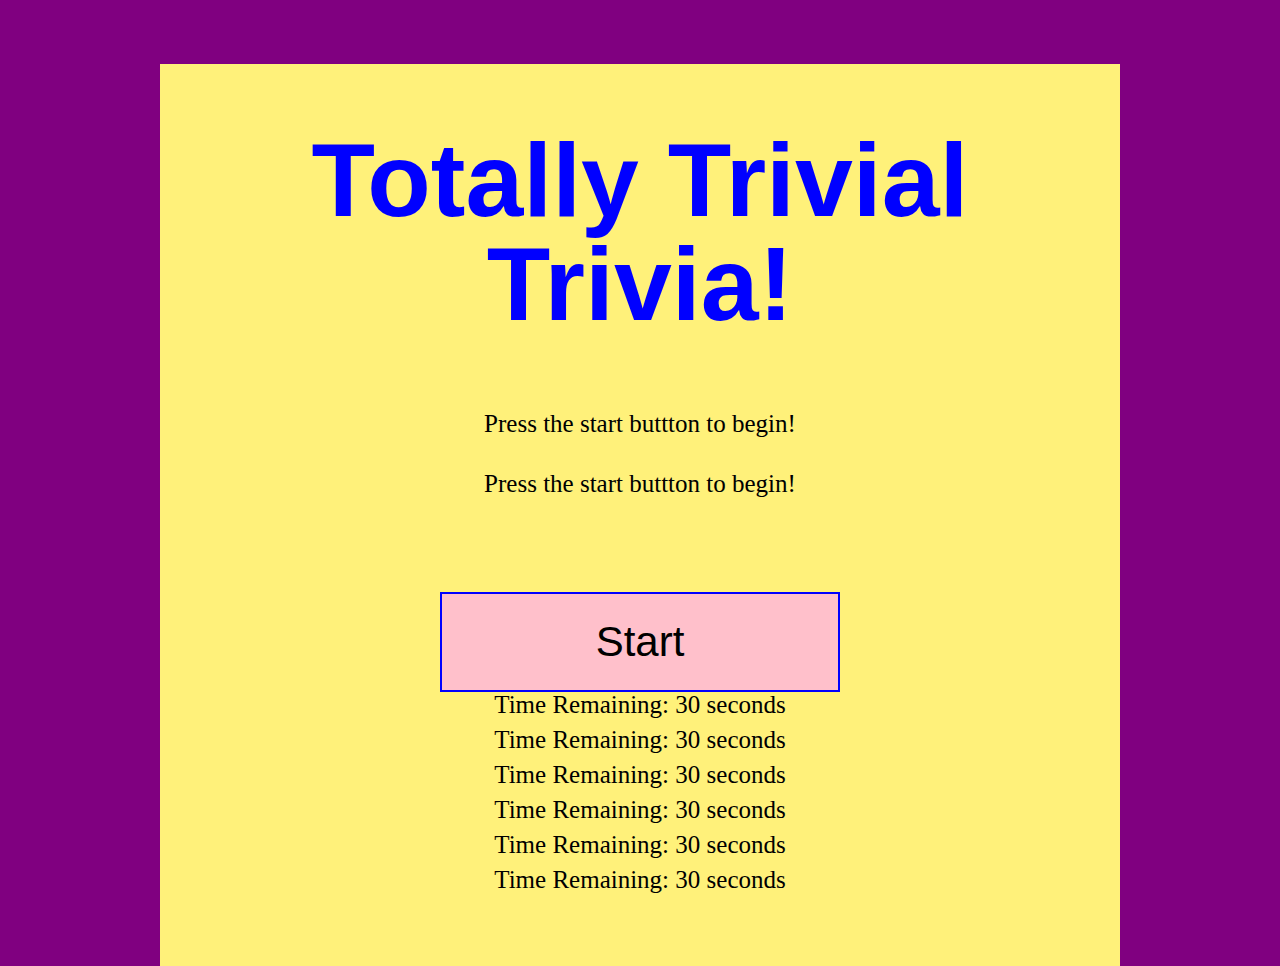
<file: assets/images/Totally Trivial Trivia.htm>
<!DOCTYPE html>
<!-- saved from url=(0088)file:///Users/erikamatsumoto/Desktop/BootCamp/erikamats.github.io/Trivia-Game/index.html -->
<html lang="en-us"><head><meta http-equiv="Content-Type" content="text/html; charset=UTF-8">

    
    <title>Totally Trivial Trivia</title>

    <!-- CSS Reset Sheet -->
    <link rel="stylesheet" href="./Totally Trivial Trivia_files/reset.css">

    <!-- Our own CSS Sheet -->
    <link rel="stylesheet" href="./Totally Trivial Trivia_files/style.css">

    <!-- jQuery -->
    <script type="text/javascript" src="./Totally Trivial Trivia_files/jquery.min.js"></script>

    <!-- Google Font -->
    <link href="./Totally Trivial Trivia_files/css" rel="stylesheet" type="text/css">

</head>

<body>

    <div id="wrapper">
        <h1>Totally Trivial Trivia!</h1>
        
        <div id="sub-wrapper"><h3><br> Press the start buttton to begin! </h3>



            <div id="button-area">

                <button id="start">Start</button>

            </div>


        <div id="quiz-area">  <h3>Time Remaining: 30 seconds</h3><h3>Time Remaining: 30 seconds</h3><h3>Time Remaining: 30 seconds</h3><h3>Time Remaining: 30 seconds</h3><h3>Time Remaining: 30 seconds</h3></div>

        </div>
    </div>

    <script type="text/javascript" src="./Totally Trivial Trivia_files/app.js"></script>





</body></html>
</file>
<file: assets/images/Totally Trivial Trivia_files/style.css>
html,
body {
  height: 100%;
}

body {
  text-align: center;
  /* background-image: url("../images/tacky.jpg"); */
  background-color: purple;
}

#wrapper {
  width: 960px;
  min-height: 80%;
  box-sizing: border-box;
  padding: 5% 0;
  margin: 5% auto;
  background-color: #fff17a;
}

#sub-wrapper {
  position: relative;
  top: 20%;
}

button {
  display: block;
  width: 400px;
  height: 100px;
  margin: 10px auto 0;
  font-size: 42px;
  cursor: pointer;
  background: transparent;
  border: 0;
}

h1 {
  margin-bottom: 50px;
  font-family: Geo, sans-serif;
  font-size: 6.5em;
  font-weight: bold;
  color: blue;
}

h2 {
  margin-bottom: 25px;
  font-size: 35px;
}

h3 {
  margin-bottom: 10px;
  font-size: 25px;
}

#start {
  margin-top: 10%;
  background: pink;
  border: 2px solid blue;
}

#quiz-area h2 {
  margin-top: 50px;
}

button:hover {
  background: pink;
  border: 2px solid blue;
}
</file>
